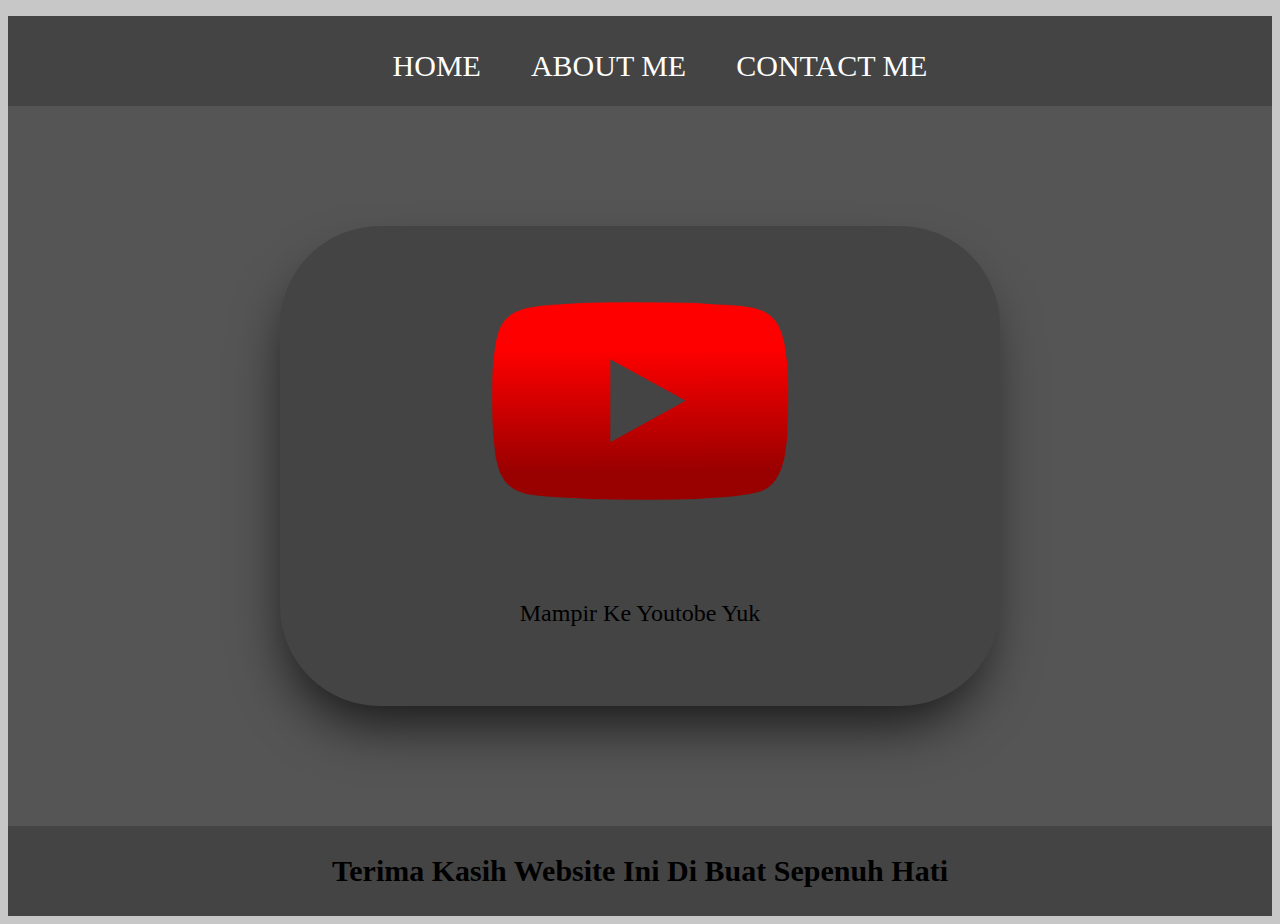
<file: index.html>
<!DOCTYPE html>
<html lang="en">
<head>
    <meta charset="UTF-8">
    <meta http-equiv="X-UA-Compatible" content="IE=edge">
    <meta name="viewport" content="width=device-width, initial-scale=1.0">
    <title>KEPO YAA</title>
    <link rel="stylesheet" href="style.css" />
</head>
<body>
    <div class="container">
<!-- navigation bar -->
<div class="navbar-container">
<ul class="ul-navbar">
    <li class="li-navbar">
        <a href="index.html" class="a-navbar">HOME</a></li>
    <li class="li-navbar">
        <a href="about.html" class="a-navbar">ABOUT ME</a>
    </li>
    <li class="li-navbar">
        <a href="contact.html" class="a-navbar">CONTACT ME</a></li>
</ul>
</div>
<!-- navigation bar selesai -->

<!-- content 1 -->
<div class="container-content">
    <a href="https://www.youtube.com/" class="a-content">
        <img src="logo yt yogiancreative1.png" class="img-content"/>
        <P>Mampir Ke Youtobe Yuk</P>
    </a>

</div>
<!-- content 1 end -->

<!-- footer -->
<div class="container-footer">
<h1 class="h1-footer">Terima Kasih Website Ini Di Buat Sepenuh Hati </h1>
</div>
<!-- footer end -->
</div>
</body>
</html>
</file>
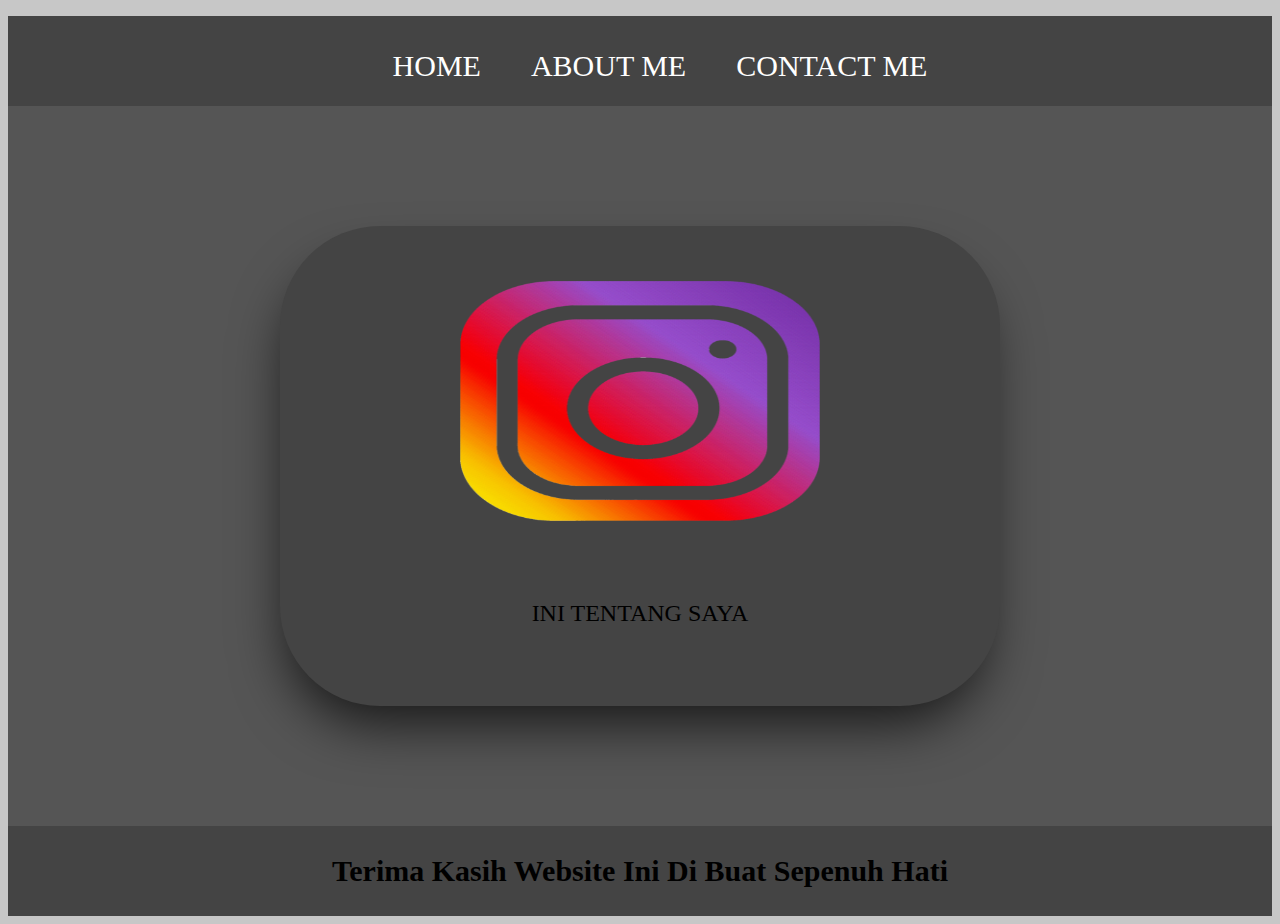
<file: about.html>
<!DOCTYPE html>
<html lang="en">
<head>
    <meta charset="UTF-8">
    <meta http-equiv="X-UA-Compatible" content="IE=edge">
    <meta name="viewport" content="width=device-width, initial-scale=1.0">
    <title>TENTANG SAYA</title>
    <link rel="stylesheet" href="style.css" />
</head>
<body>
    <div class="container">
<!-- navigation bar -->
<div class="navbar-container">
<ul class="ul-navbar">
    <li class="li-navbar">
        <a href="index.html" class="a-navbar">HOME</a></li>
    <li class="li-navbar">
        <a href="about.html" class="a-navbar">ABOUT ME</a>
    </li>
    <li class="li-navbar">
        <a href="contact.html" class="a-navbar">CONTACT ME</a></li>
</ul>
</div>
<!-- navigation bar selesai -->

<!-- content 1 -->
<div class="container-content">
    <a href="https://www.instagram.com/rmdhnalvit/" class="a-content">
        <img src="d51be3dcd47d5fb2f19cff59b87b369b.png" class="img-content"/>
        <P>INI TENTANG SAYA</P>
    </a>

</div>
<!-- content 1 end -->

<!-- footer -->
<div class="container-footer">
<h1 class="h1-footer">Terima Kasih Website Ini Di Buat Sepenuh Hati </h1>
</div>
<!-- footer end -->
</div>
</body>
</html>
</file>
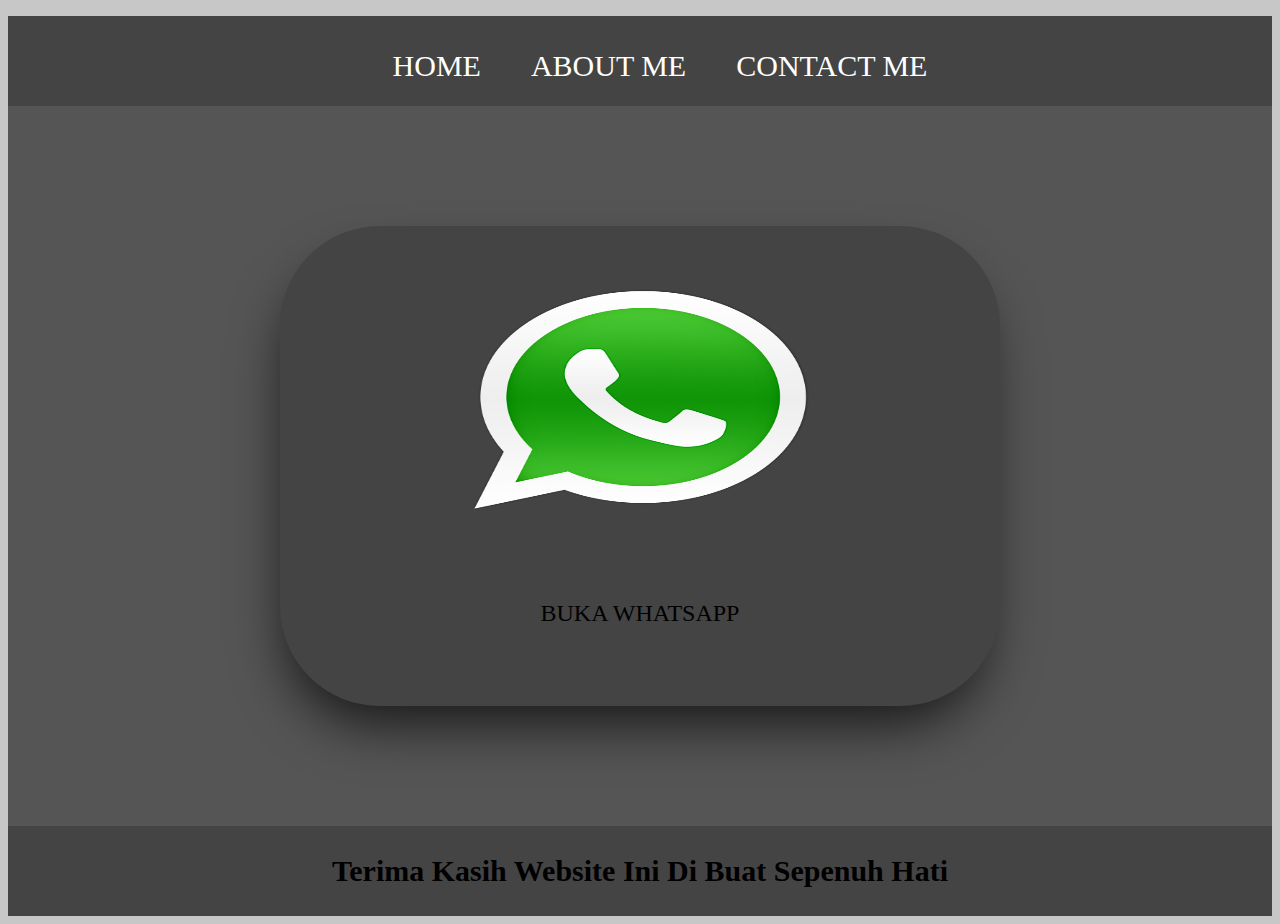
<file: contact.html>
<!DOCTYPE html>
<html lang="en">
<head>
    <meta charset="UTF-8">
    <meta http-equiv="X-UA-Compatible" content="IE=edge">
    <meta name="viewport" content="width=device-width, initial-scale=1.0">
    <title>CONTACT SAYA</title>
    <link rel="stylesheet" href="style.css" />
</head>
<body>
    <div class="container">
<!-- navigation bar -->
<div class="navbar-container">
<ul class="ul-navbar">
    <li class="li-navbar">
        <a href="index.html" class="a-navbar">HOME</a></li>
    <li class="li-navbar">
        <a href="about.html" class="a-navbar">ABOUT ME</a>
    </li>
    <li class="li-navbar">
        <a href="contact.html" class="a-navbar">CONTACT ME</a></li>
</ul>
</div>
<!-- navigation bar selesai -->

<!-- content 1 -->
<div class="container-content">
    <a href="https://web.whatsapp.com/" class="a-content">
        <img src="R.png" class="img-content"/>
        <P>BUKA WHATSAPP</P>
    </a>

</div>
<!-- content 1 end -->

<!-- footer -->
<div class="container-footer">
<h1 class="h1-footer">Terima Kasih Website Ini Di Buat Sepenuh Hati </h1>
</div>
<!-- footer end -->
</div>
</body>
</html>
</file>
<file: style.css>
*,{
    box-sizing: border-box; 
}
html {
    margin: 0;
    padding: 0;
}
body{
    background-color: rgb(199, 199, 199);
}
.container{

}
.navbar-container {
 background-color: #444;  
 width: 100%;
 height: 10vh;
}
.ul-navbar {
    display: flex;
    height: 100px;
    justify-content: center;
    align-items: center;
}
.li-navbar {
list-style-type: none;  
padding: 20px;
color: white;
margin: 5px;
font-size: 30px;
}
.li-navbar:hover {
background-color: black;
transition: .3s ease-in-out;
transition-delay: .3s;
border-radius: 8px;
}

.a-navbar{
    color: white;
    text-decoration: none;
}
.container-content {
    background-color: #555;
    display: flex;
    justify-content: center;
    align-items: center;
    height: 80vh;
}
.a-content{
    background-color: #444;
    color: black;
    text-decoration: none;
    font-size: x-large;
    width: 720px;
    height: 480px;
    display: flex;
    flex-direction: column;
    justify-content: space-evenly;
    align-items: center;
    border-radius: 100px;
    box-shadow: -4px 29px 55px -13px rgba(0,0,0,0.75);
-webkit-box-shadow: -4px 29px 55px -13px rgba(0,0,0,0.75);
-moz-box-shadow: -4px 29px 55px -13px rgba(0,0,0,0.75);
}
.img-content{
 width: 50%;
 height: 50%;   
}
.container-footer{
    height: 10vh;
    background-color: #444;
    display: flex;
    justify-content: center;
    align-items: center;
}
    .h1-footer{
    font-size: 30px;
}
    @media screen and (max-width: 550px) {
    .a-content {
    width: 50%;
    height: 40%;
    font-size: 12px;
    }
    .h1-footer{
        font-size: 15px;
    }
    .li-navbar {
        font-size: 14px;
        padding: 10px;
        margin: 5px;
    }
    .img-content{
        width: 45%;
        height: 45%;   
       }
       .container-content {
        background-color: #555;
        display: flex;
        justify-content: center;
        align-items: center;
        height: 80vh;
       }
}
    @media (min-width: 550px) and (max-width: 800px){
        .a-content {
            width: 80%;
            height: 70%;
            }
            .h1-footer{
                font-size: 25px;
            }
            .li-navbar {
                font-size: 25px;
                padding: 15px;
                margin: 5px;
            } 
}
@media (min-width: 800px) and (max-width: 950px){
    .a-content {
        width: 90%;
        height: 80%;
        }
        .h1-footer{
            font-size: 30px;
        }
        .li-navbar {
            font-size: 30px;
            padding: 20px;
            margin: 5px;
        } 
        .container-content {
            background-color: #555;
            display: flex;
            justify-content: center;
            align-items: center;
            height: 80vh;
           }
}
</file>
